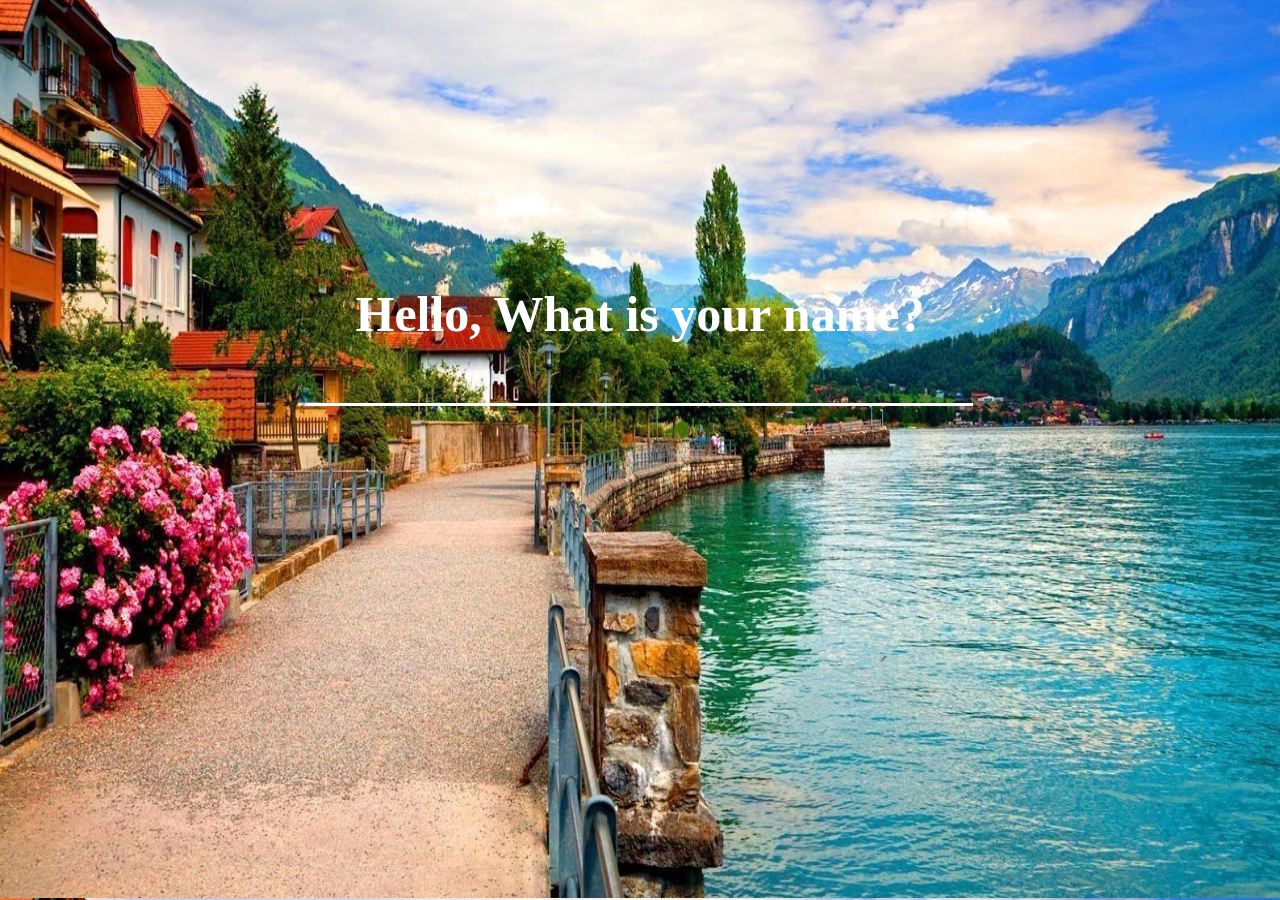
<file: index.html>
<!DOCTYPE html>
<html lang="en">
<head>
<link rel="stylesheet" href= "styles/styles.css">
<link rel="stylesheet" href="https://cdnjs.cloudflare.com/ajax/libs/font-awesome/4.7.0/css/font-awesome.min.css">
<script src="bgjs.js" defer></script>
</head>

<body>
    
    <section id="mainsec">
        <div id="time-division" onmouseover="showClock()" onmouseout="hideClock()">
            <div id="time-format-box">
                <label id="time-format" for="timeswitch"><i id="clock-icon" class="fa fa-clock-o fa-2x"></i></label>
                <input type="checkbox" id="timeswitch">
            </div>
            <div id="timebox"></div>
        </div>

        <div id="greetingbox"></div>
        <div id="questionbox"></div>
        <input type="text" name="answer-field" id="answer-field">
        <div id="focusbox">
            <div id="focusdiv"></div>
            <div id=buttonbox><button id="remove">X</button></div>
        </div>
    </section>

    <div class="align">

        <section id="settings-sec">
            <div>
                <div class="settingsbox">

                    <div id ="settings-title">Display Settings</div>
                
                    <div>
                        <label class="switch">
                            <span class="feature">Time</span>
                            <input type="checkbox" id="hide-time">
                            <span class="slider round"></span>
                        </label>
                    </div>

                    <div>
                        <label class="switch">
                            <span class="feature">Greeting</span>
                            <input type="checkbox" id="hide-greeting">
                            <span class="slider round"></span>
                        </label>
                    </div>
                    
                </div>
            </div>
            <label for="settings-toggle"><i id="settings-icon" class="fa fa-cog fa-1x"></i></label>
            <input type="checkbox" id="settings-toggle">
        </section>

        <section id="quotesec2">
            <div id="quote"></div>
            <div id="refreshbox"><i id="refreshBtn" class="fa fa-refresh fa-1x"></i></div>
            <div class="quotediv">
                <input type="textbox" id="quotebox"> 
                <label for="quoteBtn" id="quotelabel">Add quote</label>
                <input type="checkbox" id="quoteBtn">
            </div>
        </section>

        <section id="todosec">
            <div class="todobox">
                <div id="todotitle">Nothing to do!</div>
                <input type="textbox" id="todo-field" placeholder="New to do">
                <ul class="todoul">
                </ul>
            </div>
            <div class="buttonbox">
                <label for="toggle" id="todolabel">To Do</label>
                <input type="checkbox" id="toggle">
            </div>
        </section>

    </div>

</body>
</html>
</file>
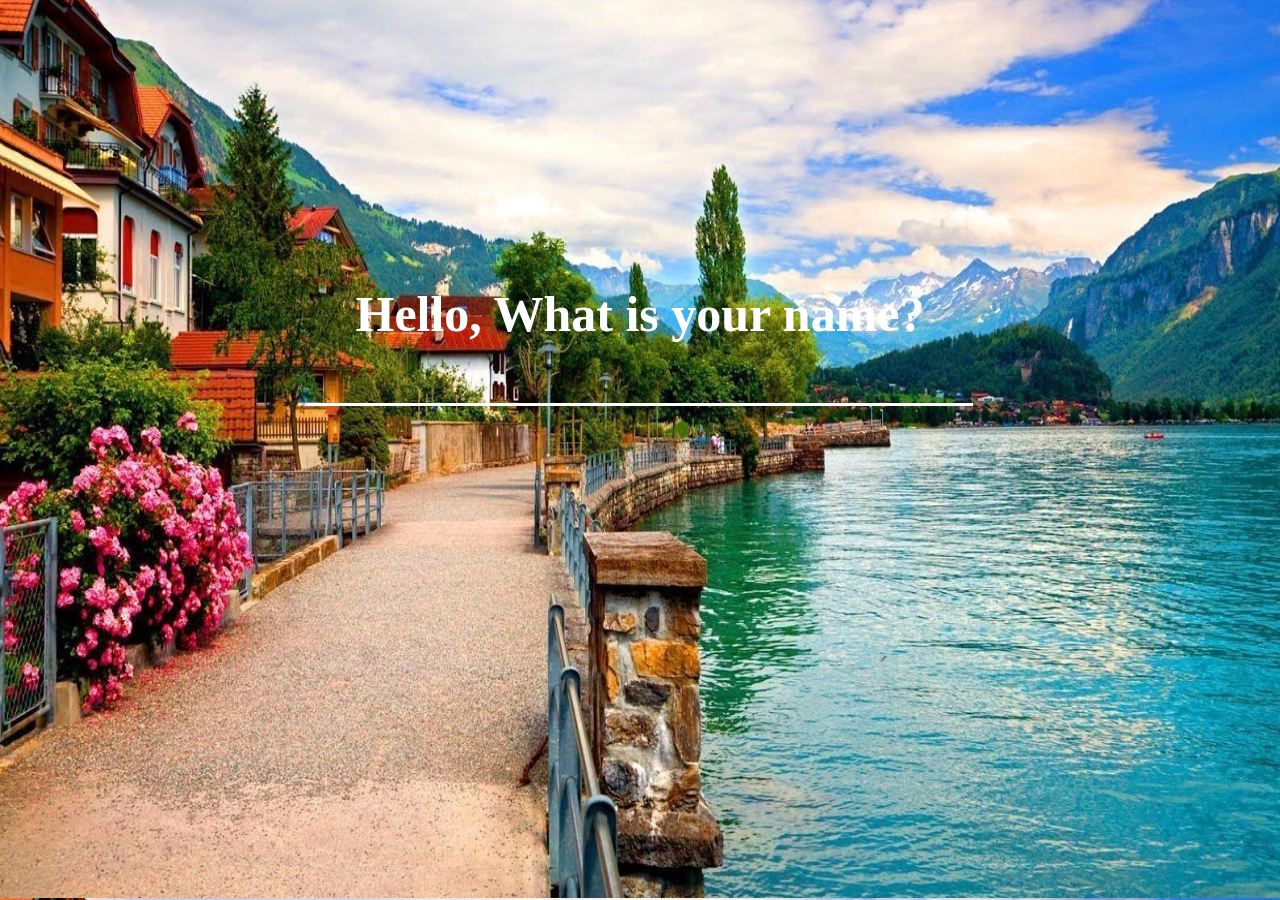
<file: index3.html>
<!DOCTYPE html>
<html lang="en">
<head>
<link rel="stylesheet" href= "styles/styles.css">
<link rel="stylesheet" href="https://cdnjs.cloudflare.com/ajax/libs/font-awesome/4.7.0/css/font-awesome.min.css">
<script src="bgjs.js" defer></script>
</head>

<body>
    
    <section id="mainsec">
        <div id="time-division" onmouseover="showClock()" onmouseout="hideClock()">
            <div id="time-format-box">
                <label id="time-format" for="timeswitch"><i id="clock-icon" class="fa fa-clock-o fa-2x"></i></label>
                <input type="checkbox" id="timeswitch">
            </div>
            <div id="timebox"></div>
        </div>

        <div id="greetingbox"></div>
        <div id="questionbox"></div>
        <input type="text" name="answer-field" id="answer-field">
        <div id="focusbox" onmouseover="showBtn()" onmouseout="hideBtn()">
            <div id="focusdiv"></div>
            <div id=buttonbox><button id="remove">X</button></div>
        </div>
    </section>

    <div class="align">

        <section id="settings-sec">
            <div>
                <div class="settingsbox">

                    <div id ="settings-title">Display Settings</div>
                
                    <div>
                        <label class="switch">
                            <span class="feature">Time</span>
                            <input type="checkbox" id="hide-time">
                            <span class="slider round"></span>
                        </label>
                    </div>

                    <div>
                        <label class="switch">
                            <span class="feature">Greeting</span>
                            <input type="checkbox" id="hide-greeting">
                            <span class="slider round"></span>
                        </label>
                    </div>
                    
                </div>
            </div>
            <label for="settings-toggle"><i id="settings-icon" class="fa fa-cog fa-1x"></i></label>
            <input type="checkbox" id="settings-toggle">
        </section>

        <section id="quotesec2">
            <div id="quote"></div>
            <div id="refreshbox"><i id="refreshBtn" class="fa fa-refresh fa-1x"></i></div>
            <div class="quotediv">
                <input type="textbox" id="quotebox"> 
                <label for="quoteBtn" id="quotelabel">Add quote</label>
                <input type="checkbox" id="quoteBtn">
            </div>
        </section>

        <section id="todosec">
            <div class="todobox">
                <div id="todotitle">Nothing to do!</div>
                <input type="textbox" id="todo-field" placeholder="New to do">
                <ul class="todoul">
                </ul>
            </div>
            <div class="buttonbox">
                <label for="toggle" id="todolabel">To Do</label>
                <input type="checkbox" id="toggle">
            </div>
        </section>

    </div>

</body>
</html>
</file>
<file: styles/styles.css>
* {
  padding: 0;
  margin: 0;
  box-sizing: border-box;
}

body {
  background-image: url("./assets/lol.jpg");
  background-repeat: repeat;
  background-size: 100% 100%;
  height: 87vh;
  background-repeat: repeat;
}

.align {
  display: grid;
  grid-template-columns: 1fr 2fr 1fr;
  text-align: center;
  margin-top: 8%;
  height: 150px;
}

#settings-sec {
  display: flex;
  flex-direction: column;
  justify-content: flex-end;
  align-items: flex-start;
}

.settingsbox {
  height: 130px;
  width: 200px;
  background-color: rgba(255, 255, 255, 0.3);
  margin-left: 15px;
  padding: 10px;
}

#settings-title {
  font-size: 20px;
  height: 25px;
  padding-bottom: 5px;
  margin-bottom: 15px;
  border: none;
  border-bottom: solid white 1px;
  color: white;
  font-family: Georgia, "Times New Roman", Times, serif;
}

#settings-icon {
  color: white;
  margin-left: 15px;
  margin-top: 10px;
}

#timeswitch {
  display: none;
}

#time-division {
  width: 75%;
  display: grid;
  grid-template-columns: 1fr 1fr;
}

#time-format-box {
  display: flex;
  justify-content: flex-end;
  align-items: flex-end;
  padding-bottom: 35px;
  margin-right: 10px;
}

#clock-icon {
  color: white;
}

#timebox {
  display: flex;
  justify-content: flex-start;
}

.feature {
  color: white;
  font-family: Georgia, "Times New Roman", Times, serif;
  font-size: 15px;
}

#settings-toggle {
  display: none;
}

.settingsbox div label {
  display: flex;
  justify-content: space-between;
  margin: 5px;
}

.switch {
  position: relative;
}

.switch input {
  position: absolute;
  opacity: 0;
  width: 0;
  height: 0;
}

.toggle .feature {
  color: white;
  display: block;
  font-family: Verdana, Geneva, Tahoma, sans-serif;
}

.slider {
  position: relative;
  border-radius: 30%;
  display: block;
  cursor: pointer;
  background-color: rgb(177, 171, 171);
  transition: 0.4s;
  width: 42px;
  height: 22px;
}

.slider:before {
  content: "";
  position: absolute;
  border-radius: 40%;
  height: 12px;
  width: 12px;
  background-color: white;
  transition: 0.4s;
  top: 5px;
  left: 5px;
}

#hide-time:checked + .slider:before {
  transform: translateX(20px);
}

#hide-time:checked + .slider {
  background-color: green;
}

#hide-greeting:checked + .slider:before {
  transform: translateX(20px);
}

#hide-greeting:checked + .slider {
  background-color: green;
}

#hide-focus:checked + .slider:before {
  transform: translateX(20px);
}

#hide-focus:checked + .slider {
  background-color: green;
}

.morning-body {
  background-image: url("./assets/lo.jfif");
  height: 100vh;
  background-size: cover;
  background-repeat: repeat;
  background-position: top;
}

.afternoon-body {
  background-image: url(./assets/bg3.jpg);
  height: 100vh;
  background-size: cover;
  background-repeat: repeat;
  background-position: top;
}

.evening-body {
  background-image: url(./assets/wu.gif);
  height: 100vh;
  background-size: cover;
  background-repeat: repeat;
  background-position: bottom;
}

.time-style {
  font-size: 65px;
  font-family: Verdana;
  font-weight: bold;
  text-align: center;
  margin-top: 25%;
  margin-bottom: 20px;
}

.greeting-style {
  font-size: 50px;
  font-family: Verdana;
  font-weight: bold;
  text-align: center;
  margin-bottom: 30px;
  color: rgba(241, 237, 237, 0.9);
}

.question-style {
  font-size: 50px;
  font-family: Verdana;
  font-weight: bold;
  text-align: center;
  margin-bottom: 20px;
  color: white;
}

.namefield {
  display: block;
  margin: auto;
  width: 52%;
  background-color: transparent;
  border: none;
  border-bottom: solid white 3px;
  outline: none;
  color: white;
  text-align: center;
  font-family: verdana;
  font-size: 35px;
  font-weight: bold;
  text-overflow: ellipsis;
}

.newfield {
  margin: 20px auto;
  width: 40%;
  background-color: transparent;
  border: none;
  outline: none;
  text-align: center;
  font-family: verdana;
  font-size: 25px;
  font-weight: bold;
  color: white;
  border-bottom: solid white 3px;
  text-overflow: ellipsis;
}

.placeholderstyle::-webkit-input-placeholder {
  color: rgba(241, 237, 237, 0.5);
}

.todofield {
  display: none;
  background-color: transparent;
  color: rgba(241, 237, 237, 0.8);
  margin-bottom: 4px;
}

.todolabel {
  display: none;
  color: white;
  margin-top: 20px;
  text-align: right;
  margin-right: 25px;
}

.quote {
  display: none;
  height: 35px;
  font-family: Verdana;
  font-size: 15px;
  color: white;
  padding-top: 35%;
}

.new-todo {
  width: 10rem;
  display: flex;
  justify-content: space-between;
  list-style-type: none;
  margin-bottom: 4px;
  color: white;
  padding-left: 5px;
}

#focusbox {
  display: flex;
  justify-content: center;
  align-items: center;
}

#remove {
  display: flex;
  align-items: top;
  background-color: transparent;
  border-radius: 50%;
  width: 30px;
  height: 30PX;
  border-color: white;
  color: white;
  margin-left: 10px;
}

#quotebox {
  border: none;
  background-color: transparent;
  border-bottom: solid white 1px;
  width: 50%;
  color: white;
  outline: none;
  text-align: center;
}

.quotediv {
  display: flex;
  flex-direction: column;
  justify-content: center;
  align-items: center;
  color: white;
}

#quotesec2 {
  display: flex;
  flex-direction: column;
}

#quote {
  display: flex;
  align-items: center;
  text-align: center;
  margin-bottom: 20px;
}

#refreshbox {
  display: flex;
  justify-content: center;
  align-items: baseline;
  margin-bottom: 15px;
}

#refreshBtn {
  color: white;
}

#quotelabel {
  font-family: verdana;
  font-size: 15px;
}

#todosec {
  padding-top: 110px;
  display: flex;
  flex-direction: column;
  justify-content: center;
  align-items: center;
  padding-left: 40%;
  padding-right: 30px;
}

.todobox-style {
  visibility: hidden;
  background-color: rgba(255, 255, 255, 0.3);
  margin-bottom: 10px;
  height: 135px;
  max-height: 135px;
  overflow-y: auto;
  padding: 10px;
  font-size: 16px;
}

#todo-field {
  position: -webkit-sticky;
  position: sticky;
}

#todolabel {
  font-family: verdana;
  font-size: 15px;
}

.todoul {
  display: flex;
  justify-content: space-between;
}

#remove {
  color: white;
}/*# sourceMappingURL=styles.css.map */
</file>
